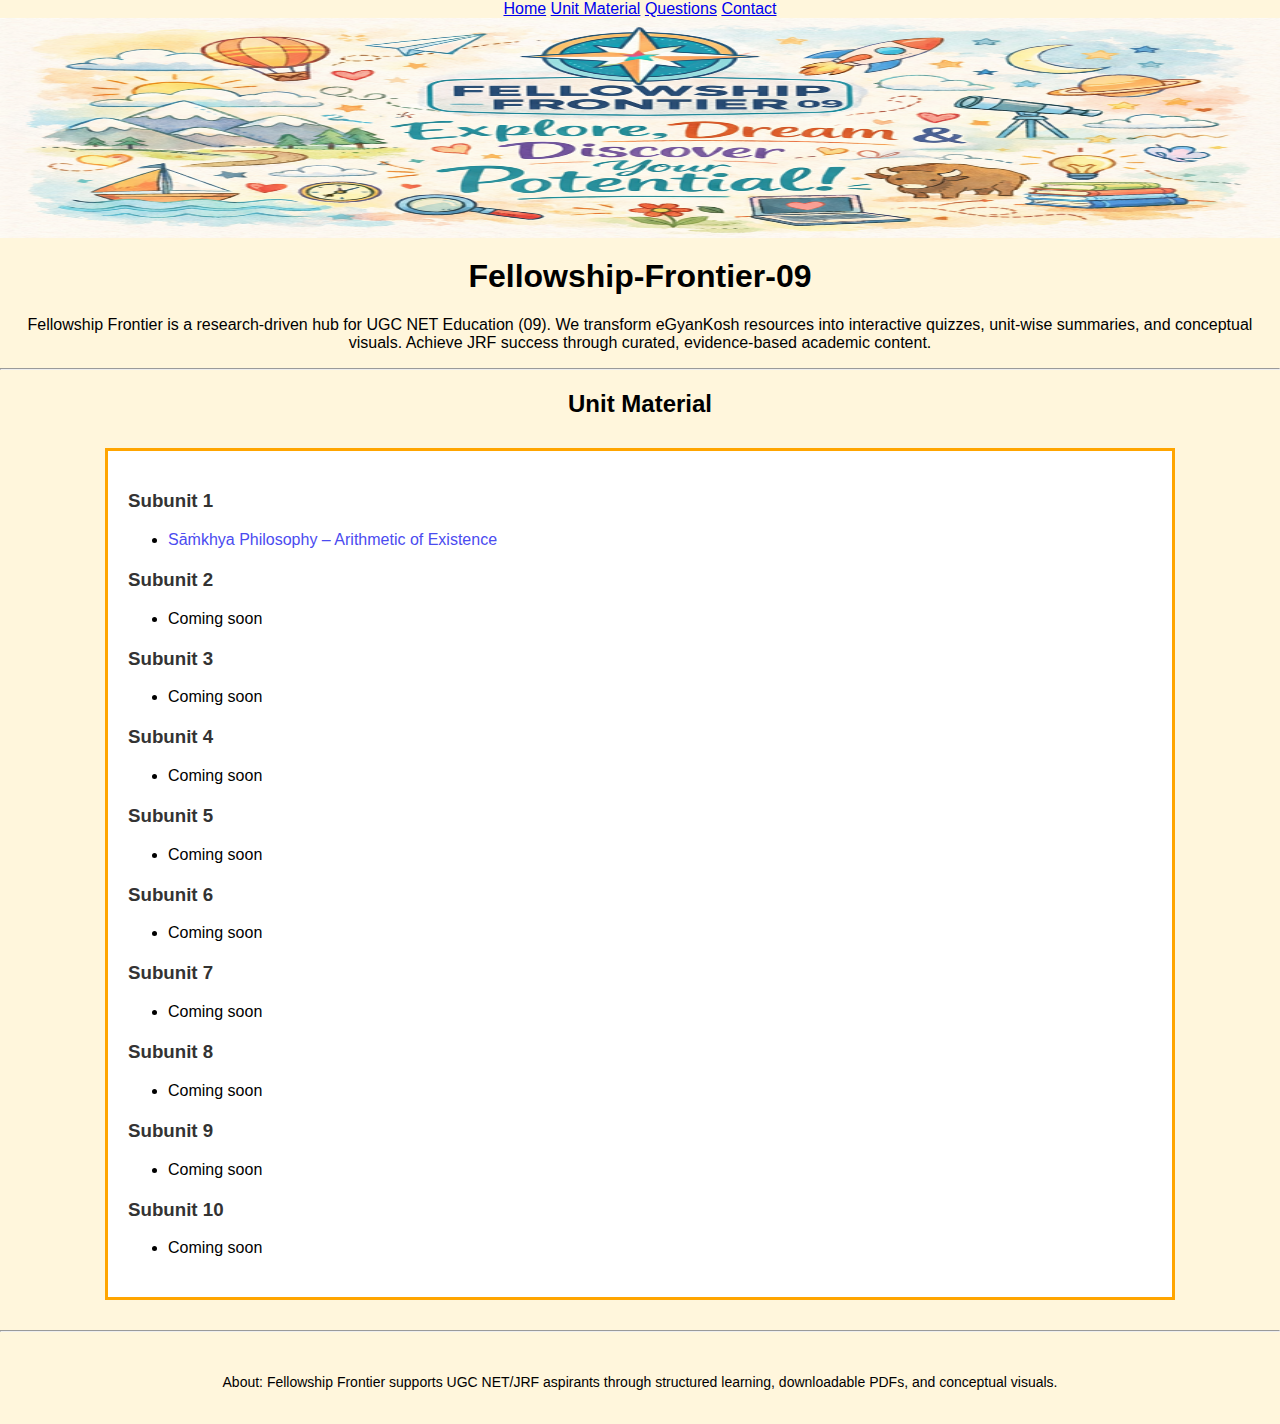
<file: index.html>
<!DOCTYPE html>
<html>
<head>
<meta charset="UTF-8">
<title>Fellowship-Frontier-09</title>
<link rel="stylesheet" href="style.css">
</head>

<body>

<!-- Navigation -->
<nav>
  <a href="index.html">Home</a>
  <a href="units.html">Unit Material</a>
  <a href="questions.html">Questions</a>
  <a href="contact.html">Contact</a>
</nav>

<!-- Banner -->
<img src="prof.png" class="banner">

<h1 class="center">Fellowship-Frontier-09</h1>

<p class="center">
Fellowship Frontier is a research-driven hub for UGC NET Education (09).
We transform eGyanKosh resources into interactive quizzes, unit-wise summaries,
and conceptual visuals. Achieve JRF success through curated, evidence-based academic content.
</p>

<hr>

<!-- Unit Material Section -->

<h2>Unit Material</h2>

<div class="units">

<h3>Subunit 1</h3>
<ul>
  <li>
    <a href="Samkhya_Arithmetic_of_Existence-1_compressed.pdf" target="_blank">
      Sāṁkhya Philosophy – Arithmetic of Existence
    </a>
  </li>
</ul>

<h3>Subunit 2</h3>
<ul>
  <li>Coming soon</li>
</ul>

<h3>Subunit 3</h3>
<ul>
  <li>Coming soon</li>
</ul>

<h3>Subunit 4</h3>
<ul>
  <li>Coming soon</li>
</ul>

<h3>Subunit 5</h3>
<ul>
  <li>Coming soon</li>
</ul>

<h3>Subunit 6</h3>
<ul>
  <li>Coming soon</li>
</ul>

<h3>Subunit 7</h3>
<ul>
  <li>Coming soon</li>
</ul>

<h3>Subunit 8</h3>
<ul>
  <li>Coming soon</li>
</ul>

<h3>Subunit 9</h3>
<ul>
  <li>Coming soon</li>
</ul>

<h3>Subunit 10</h3>
<ul>
  <li>Coming soon</li>
</ul>

</div>

<hr>

<footer>
<p>
About: Fellowship Frontier supports UGC NET/JRF aspirants through structured learning,
downloadable PDFs, and conceptual visuals.
</p>
</footer>

</body>
</html>
</file>
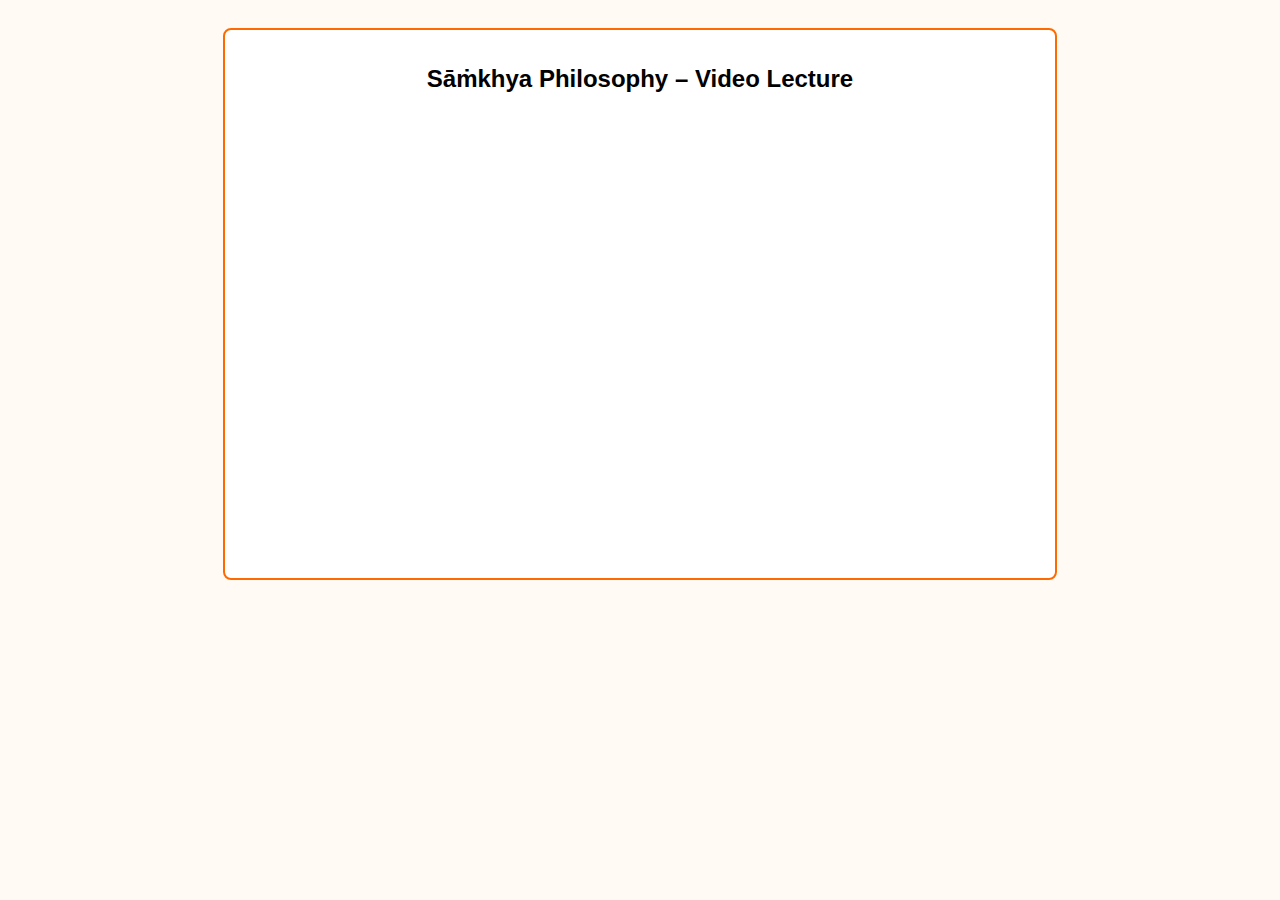
<file: sankhya_video.html>
<!DOCTYPE html>
<html lang="en">
<head>
<meta charset="UTF-8">
<title>Sāṁkhya Philosophy – Video</title>
<style>
  body {
    font-family: Arial, sans-serif;
    background: #fffaf3;
    padding: 20px;
  }
  .video-box {
    max-width: 800px;
    margin: auto;
    border: 2px solid #ff6a00;
    padding: 15px;
    border-radius: 8px;
    background: #ffffff;
  }
  h2 {
    text-align: center;
  }
  .video-container {
    position: relative;
    padding-bottom: 56.25%;
    height: 0;
  }
  .video-container iframe {
    position: absolute;
    width: 100%;
    height: 100%;
  }
</style>
</head>

<body>

<div class="video-box">
  <h2>Sāṁkhya Philosophy – Video Lecture</h2>

  <div class="video-container">
    <iframe
      src="https://www.youtube.com/embed/pNCm775iOvs"
      title="Sankhya Philosophy Video"
      frameborder="0"
      allow="accelerometer; autoplay; clipboard-write; encrypted-media; gyroscope; picture-in-picture"
      allowfullscreen>
    </iframe>
  </div>
</div>

</body>
</html>
</file>
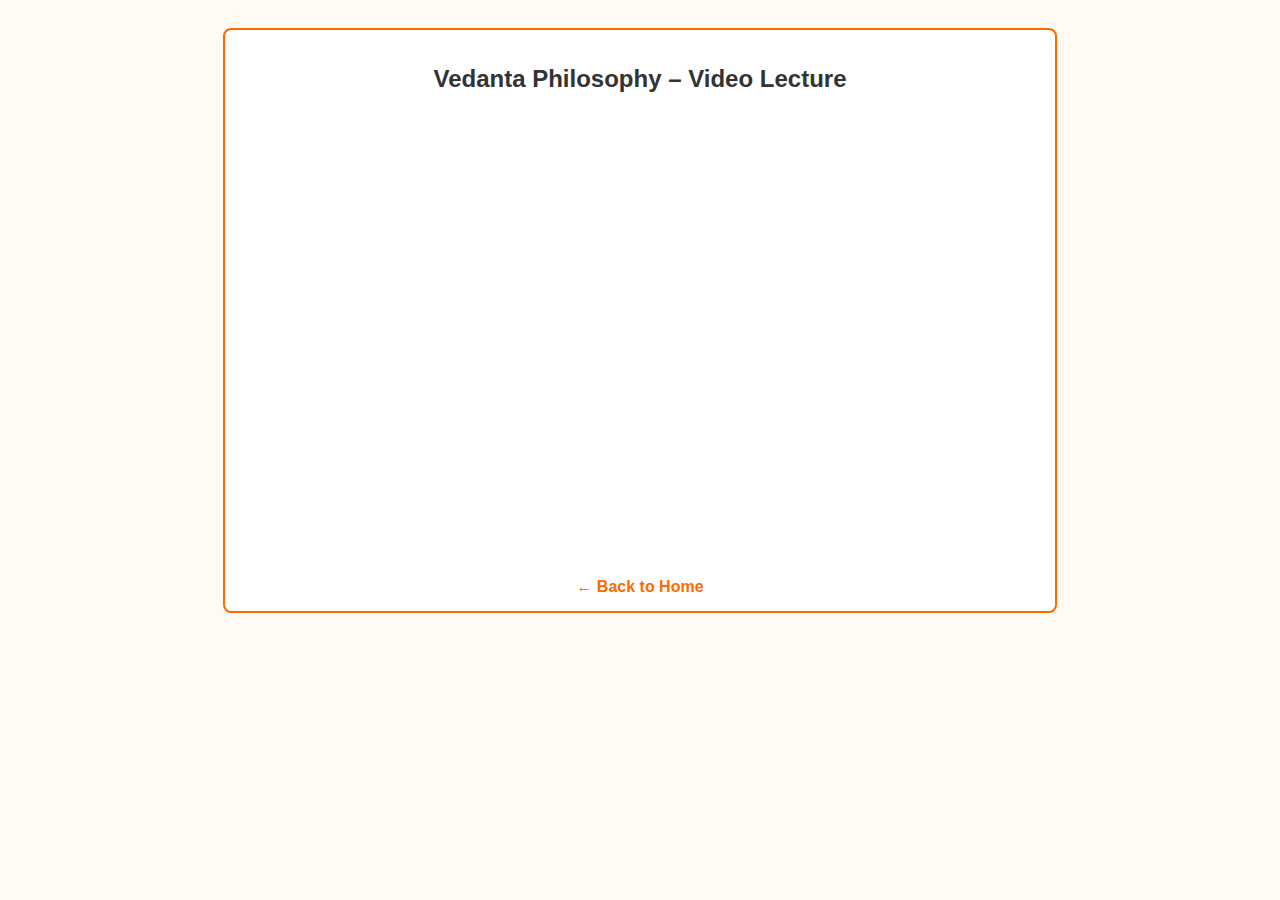
<file: vedant_video.html>
<!DOCTYPE html>
<html lang="en">
<head>
<meta charset="UTF-8">
<title>Vedanta Philosophy – Video</title>

<style>
body {
  font-family: Arial, sans-serif;
  background: #fffaf3;
  padding: 20px;
}

.video-box {
  max-width: 800px;
  margin: auto;
  border: 2px solid #ff6a00;
  padding: 15px;
  border-radius: 8px;
  background: #ffffff;
}

h2 {
  text-align: center;
  color: #333;
}

.video-container {
  position: relative;
  padding-bottom: 56.25%;
  height: 0;
}

.video-container iframe {
  position: absolute;
  width: 100%;
  height: 100%;
  border-radius: 6px;
}

.back-link {
  text-align: center;
  margin-top: 15px;
}

.back-link a {
  text-decoration: none;
  color: #ff6a00;
  font-weight: bold;
}
</style>
</head>

<body>

<div class="video-box">

<h2>Vedanta Philosophy – Video Lecture</h2>

<div class="video-container">
<iframe
src="https://www.youtube.com/embed/yELwF3X_fFg"
title="Vedanta Philosophy"
frameborder="0"
allow="accelerometer; autoplay; clipboard-write; encrypted-media; gyroscope; picture-in-picture"
allowfullscreen>
</iframe>
</div>

<div class="back-link">
<a href="index.html">← Back to Home</a>
</div>

</div>

</body>
</html>
</file>
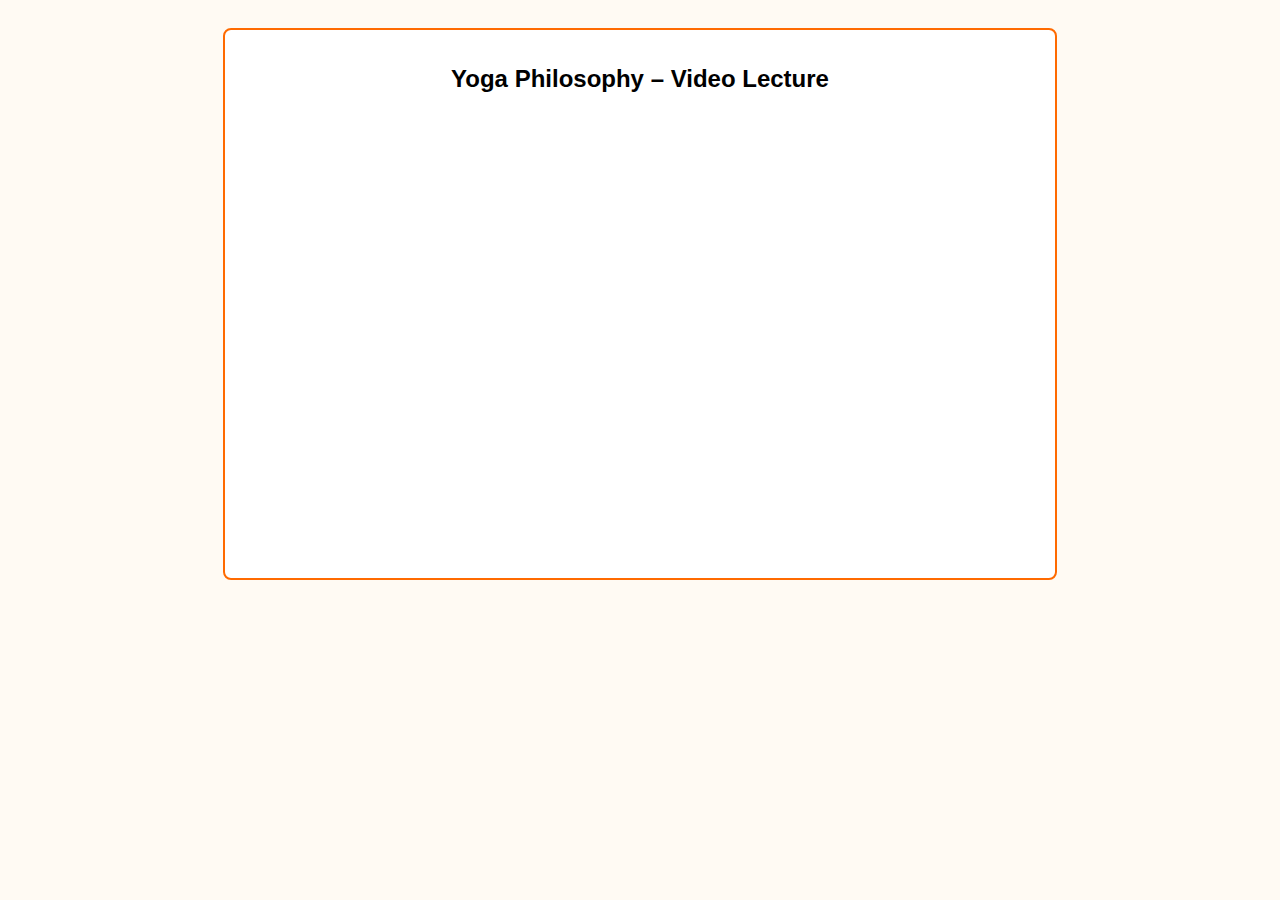
<file: yoga_video.html>
<!DOCTYPE html>
<html lang="en">
<head>
<meta charset="UTF-8">
<title>Yoga Philosophy – Video</title>

<style>
body {
  font-family: Arial, sans-serif;
  background: #fffaf3;
  padding: 20px;
}

.video-box {
  max-width: 800px;
  margin: auto;
  border: 2px solid #ff6a00;
  padding: 15px;
  border-radius: 8px;
  background: white;
}

h2 {
  text-align: center;
}

.video-container {
  position: relative;
  padding-bottom: 56.25%;
  height: 0;
}

.video-container iframe {
  position: absolute;
  width: 100%;
  height: 100%;
}
</style>

</head>

<body>

<div class="video-box">
<h2>Yoga Philosophy – Video Lecture</h2>

<div class="video-container">
<iframe
src="https://www.youtube.com/embed/rxRup7EucuA"
title="Yoga Philosophy Video"
frameborder="0"
allow="accelerometer; autoplay; clipboard-write; encrypted-media; gyroscope; picture-in-picture"
allowfullscreen>
</iframe>
</div>

</div>

</body>
</html>
</file>
<file: style.css>
body {
  font-family: Arial, sans-serif;
  background: #fff6dc;
  text-align: center;
  margin: 0;
}

/* Banner */
.banner {
  width: 100%;
  height: 220px;          
  display: block;
}

/* Center heading spacing */
.center {
  margin-top: 20px;
}

/* Content box for units */
.units {
  border: 3px solid orange;
  margin: 30px auto;
  padding: 20px;
  width: 80%;
  text-align: left;
  background: #fff;
}

/* Subunit titles */
.units h3 {
  color: #333;
}

/* Lists */
.units ul {
  margin-bottom: 20px;
}

/* Links */
.units a {
  text-decoration: none;
  color: #4b4bf0;
}

/* Sankhya image (inside box, responsive) */
.subunit-img {
  max-width: 100%;
  height: auto;
  display: block;
  margin: 15px auto;
  border-radius: 10px;
  box-shadow: 0 2px 6px rgba(0,0,0,0.2);
}

/* Footer */
footer {
  padding: 20px;
  font-size: 14px;
}
</file>
